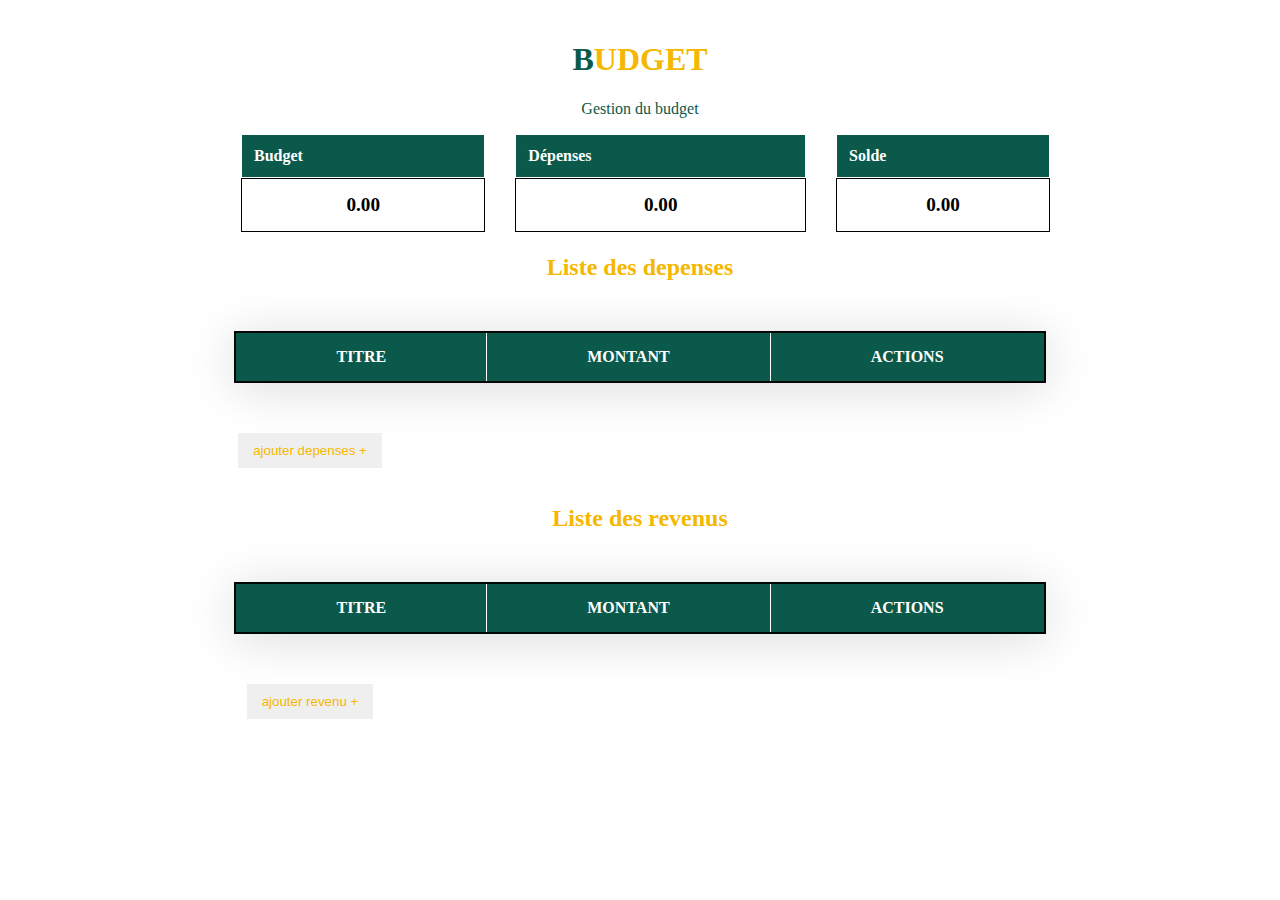
<file: index.html>
<!DOCTYPE html>
<html lang="en">
  <head>
    <meta charset="UTF-8" />
    <meta name="viewport" content="width=device-width, initial-scale=1.0" />
    <title>budget</title>
  </head>
  <link rel="stylesheet" href="style.css" />
  <body>
    <a href="pages/Dépense.html" target="_blank"></a>
    <a href="pages/Revenu.html"></a>
    <div class="section1">
      <div class="parti1">
        <h1>
          <span class="logo">B</span><span class="logo-yellow">UDGET</span>
        </h1>
        <p style=" color:#0b594a;">Gestion du budget</p>
      </div>
    </div>
    <div class="container">
      <table id="resumeTable" class="tableau-resume">
        <thead>
          <tr>
            <th>Budget</th>
            <th>Dépenses</th>
            <th>Solde</th>
          </tr>
        </thead>
        <tbody>
          <tr>
            <td id="budgetGestion">0 </td>
            <td id="depensesGestion">0</td>
            <td id="soldeGestion">0</td>
          </tr>
        </tbody>
      </table>
    </div>
    
   <div class="container">
    <h5>Liste des depenses</h5>
    <table id="depenseTable" class="tableau">
      <thead>
        <tr>
          <th>TITRE</th>
          <th>MONTANT</th>
          <th>ACTIONS</th>
        </tr>
      </thead>
      <tbody id="depenseBody"></tbody>
    </table>
    <button class="btn-add" id="addDepenseButton"> ajouter depenses +</button>
   </div>
   
      <div class="container">
        <table id="revenusTable" class="tableau">
          <thead>
              
              <h5>Liste des revenus</h5>
            <tr>
              <th>TITRE</th>
              <th>MONTANT</th>
              <th>ACTIONS</th>
            </tr>
          </thead>
          
          <tbody id="revenuBody">
          </tbody>
        </table>
        <button class="btn-add" id="addRevenuButton"> ajouter revenu +</button>
      </div>
      <!-- Modal pour Dépense -->
<div class="modal" id="modalDepense">
  <div class="modal-content">
    <span class="close" id="closeModalDepense">&times;</span>
    <h3>Ajouter une dépense</h3>
    <input type="text" id="titreDepense" placeholder="Titre">
    <input type="number" id="montantDepense" placeholder="Montant">
    <button id="validerDepense">Valider</button>
  </div>
</div>

<!-- Modal pour Revenu -->
<div class="modal" id="modalRevenu">
  <div class="modal-content">
    <span class="close" id="closeModalRevenu">&times;</span>
    <h3>Ajouter un revenu</h3>
    <input type="text" id="titreRevenu" placeholder="Titre">
    <input type="number" id="montantRevenu" placeholder="Montant">
    <button id="validerRevenu">Valider</button>
  </div>
</div>

      <script src="index.js"></script>
  </body>
</html>
</file>
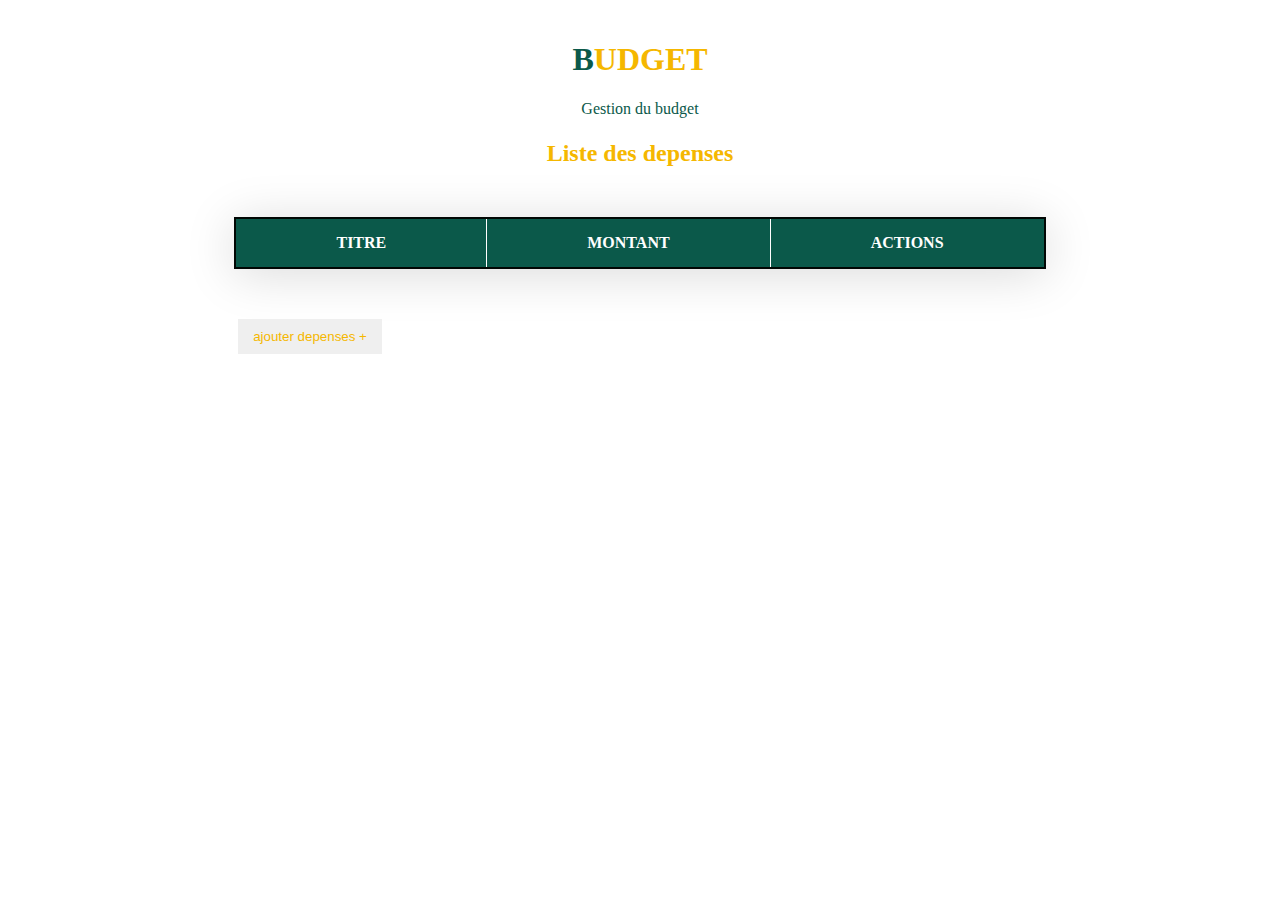
<file: pages/Dépense.html>
<!DOCTYPE html>
<html lang="en">
  <head>
    <meta charset="UTF-8" />
    <meta name="viewport" content="width=device-width, initial-scale=1.0" />
    <title>Depense</title>
  </head>
  <link rel="stylesheet" href="/style.css">
  <body>
    <a href="pages/Dépense.html" target="_blank"></a>
    <a href="pages/Revenu.html"></a>
    <div class="section1">
      <div class="parti1">
        <h1>
          <span class="logo">B</span><span class="logo-yellow">UDGET</span>
        </h1>
        <p style=" color:#0b594a;">Gestion du budget</p>
      </div>
    </div>
    <div class="container">
      <h5>Liste des depenses</h5>
      <table id="depenseTable" class="tableau">
        <thead>
          <tr>
            <th>TITRE</th>
            <th>MONTANT</th>
            <th>ACTIONS</th>
          </tr>
        </thead>
        <tbody id="depenseBody"></tbody>
      </table>
      <button class="btn-add" id="addDepenseButton"> ajouter depenses +</button>
     </div>
    <script src="Dépense.js"></script>
  </body>
  </html>
</file>
<file: style.css>
body{
    margin: 0;
    padding: 20px;
 
}

.tableau-resume {
    width: 90%;
    justify-content: center;
    background-color: #ffffff;
    padding-left:11% ;
    border-collapse: separate; 
    border-spacing: 30px 0px; 
    
  }
  
  .tableau-resume th {
    color: white;
    padding: 12px;
  }
  
  .tableau-resume td {
    padding: 15px;
    font-weight: bold;
    font-size: 1.2em;
  }
  


.container{
    text-align: center;
    max-width: 1100px;
    margin: 0 auto;
}
h5{
    color: #f5b700;
    font-size: 1.5rem;
    /* text-align: start; */
    /* margin-left: 140px; */
}
.container h5{
  margin-top: 2%;
}

.section1{
    text-align: center;
}
 .tableau{
   border-collapse: collapse;
   min-width: 400px;
   width: auto;
   box-shadow: 0 5px 50px rgb(0,0,0,0.15);
   cursor: pointer;
   margin: 50px auto;
   border: 2px solid rgb(1, 7, 4);
 }
 thead tr {
    background-color: #0b594a;
    color: #fff;
    text-align: left;

 }
 th, td{
  padding: 15px 100px;
  
 }
 tbody tr, td, th{
    border: 1px solid;
}
.logo{
    color:#0b594a;
}
.logo-yellow{
    color:#f5b700;
}
.btn-delete{
    background-color: rgb(255, 68, 68);
    color: #fff;
}
.btn-add{
  color: #f5b700;
  padding: 10px 15px;
  border: none;
  cursor: pointer;
  margin-bottom: 15px;
  display: inline-block;
  
}
.container .btn-add {
 margin-right: 60%;
}
.modal {
  display: none; 
  position: fixed; 
  z-index: 999; 
  left: 0; top: 0;
  width: 100%; height: 100%;
  background-color: rgba(0, 0, 0, 0.5); 
  justify-content: center; 
  align-items: center;
}

.modal-content {
  background-color: #fff;
  padding: 20px;
  border-radius: 8px;
  width: 90%;
  max-width: 400px;
  position: relative;
}

.modal-content input {
  width: 100%;
  margin: 10px 0;
  padding: 8px;
}

.modal-content button {
  padding: 10px;
  background-color: #0b594a;
  color: white;
  border: none;
  cursor: pointer;
  width: 100%;
}

.close {
  position: absolute;
  top: 10px; right: 15px;
  font-size: 20px;
  cursor: pointer;
}
</file>
